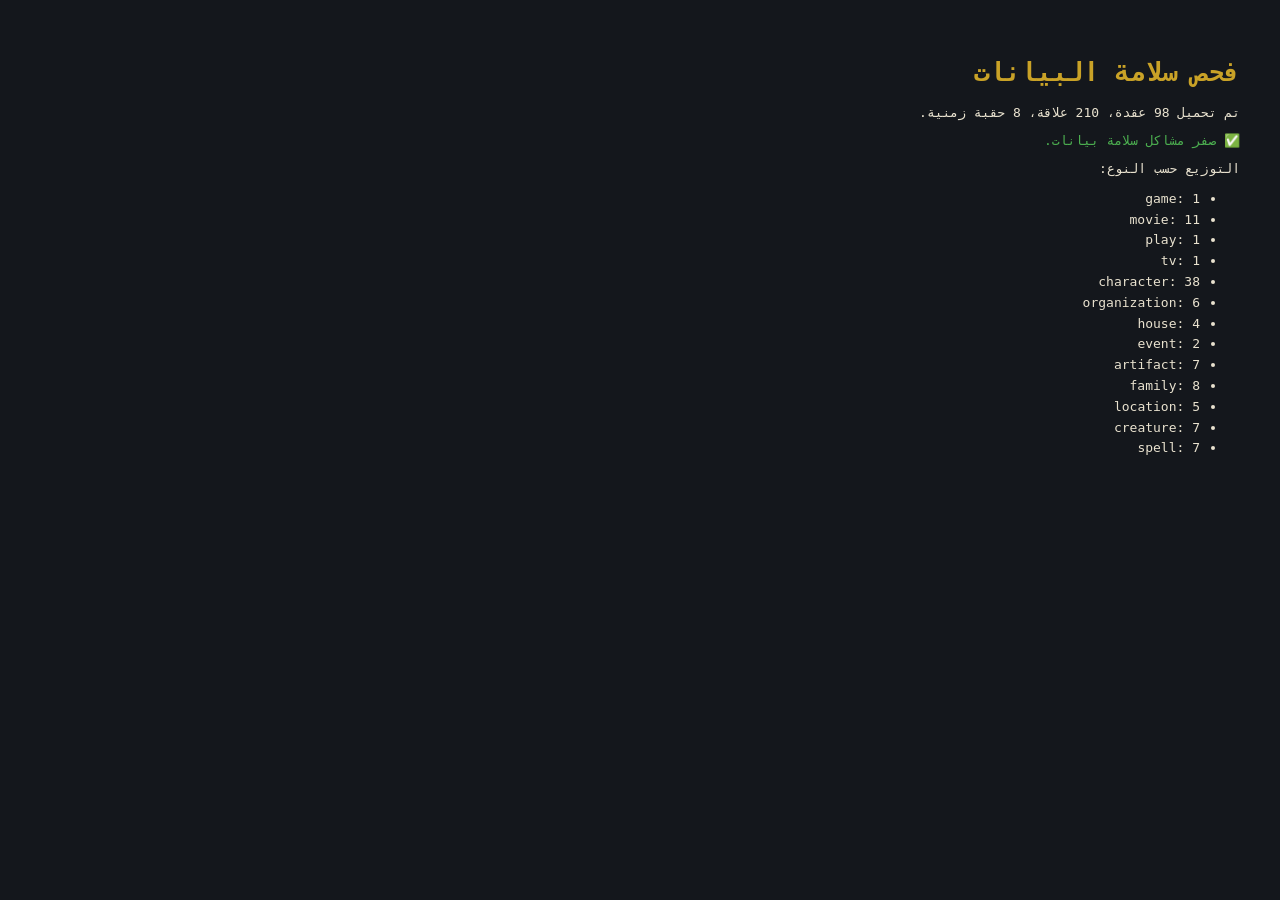
<file: tests/data-integrity.html>
<!DOCTYPE html>
<html lang="ar" dir="rtl">
<head>
<meta charset="UTF-8">
<title>فحص سلامة البيانات — Wizarding World Knowledge Graph</title>
<style>
  body { font-family: monospace; background: #14171C; color: #E9E2CF; padding: 2rem; }
  h1 { color: #C9A227; }
  .ok { color: #4caf50; }
  .fail { color: #e05252; }
  ul { line-height: 1.6; }
</style>
</head>
<body>
<h1>فحص سلامة البيانات</h1>
<div id="output">جارٍ الفحص...</div>

<script src="../js/config.js"></script>
<script src="../js/utils.js"></script>
<script src="../js/knowledgeLayer.js"></script>
<script>
(async () => {
  // rebase data paths since this file lives in /tests, not project root
  CONFIG.DATA_PATHS.nodes = "../data/nodes.json";
  CONFIG.DATA_PATHS.edges = "../data/edges.json";
  CONFIG.DATA_PATHS.groups = "../data/groups.json";
  CONFIG.DATA_PATHS.metadata = "../data/metadata.json";

  const out = document.getElementById("output");
  try {
    await KnowledgeLayer.load();
    const issues = KnowledgeLayer.validateIntegrity();
    const metrics = KnowledgeLayer.computeMetrics();

    out.innerHTML = "";
    const summary = document.createElement("p");
    summary.textContent = `تم تحميل ${metrics.totalNodes} عقدة، ${metrics.totalEdges} علاقة، ${metrics.totalGroups} حقبة زمنية.`;
    out.appendChild(summary);

    const status = document.createElement("p");
    status.className = issues.length === 0 ? "ok" : "fail";
    status.textContent = issues.length === 0
      ? "✅ صفر مشاكل سلامة بيانات."
      : `❌ ${issues.length} مشكلة اتكشفت:`;
    out.appendChild(status);

    if (issues.length > 0) {
      const list = document.createElement("ul");
      for (const issue of issues) {
        const li = document.createElement("li");
        li.className = "fail";
        li.textContent = issue;
        list.appendChild(li);
      }
      out.appendChild(list);
    }

    const typesTitle = document.createElement("p");
    typesTitle.textContent = "التوزيع حسب النوع:";
    out.appendChild(typesTitle);
    const typesList = document.createElement("ul");
    for (const [type, count] of Object.entries(metrics.byType)) {
      const li = document.createElement("li");
      li.textContent = `${type}: ${count}`;
      typesList.appendChild(li);
    }
    out.appendChild(typesList);
  } catch (err) {
    out.innerHTML = "";
    const p = document.createElement("p");
    p.className = "fail";
    p.textContent = "خطأ أثناء التحميل: " + err.message;
    out.appendChild(p);
  }
})();
</script>
</body>
</html>
</file>
